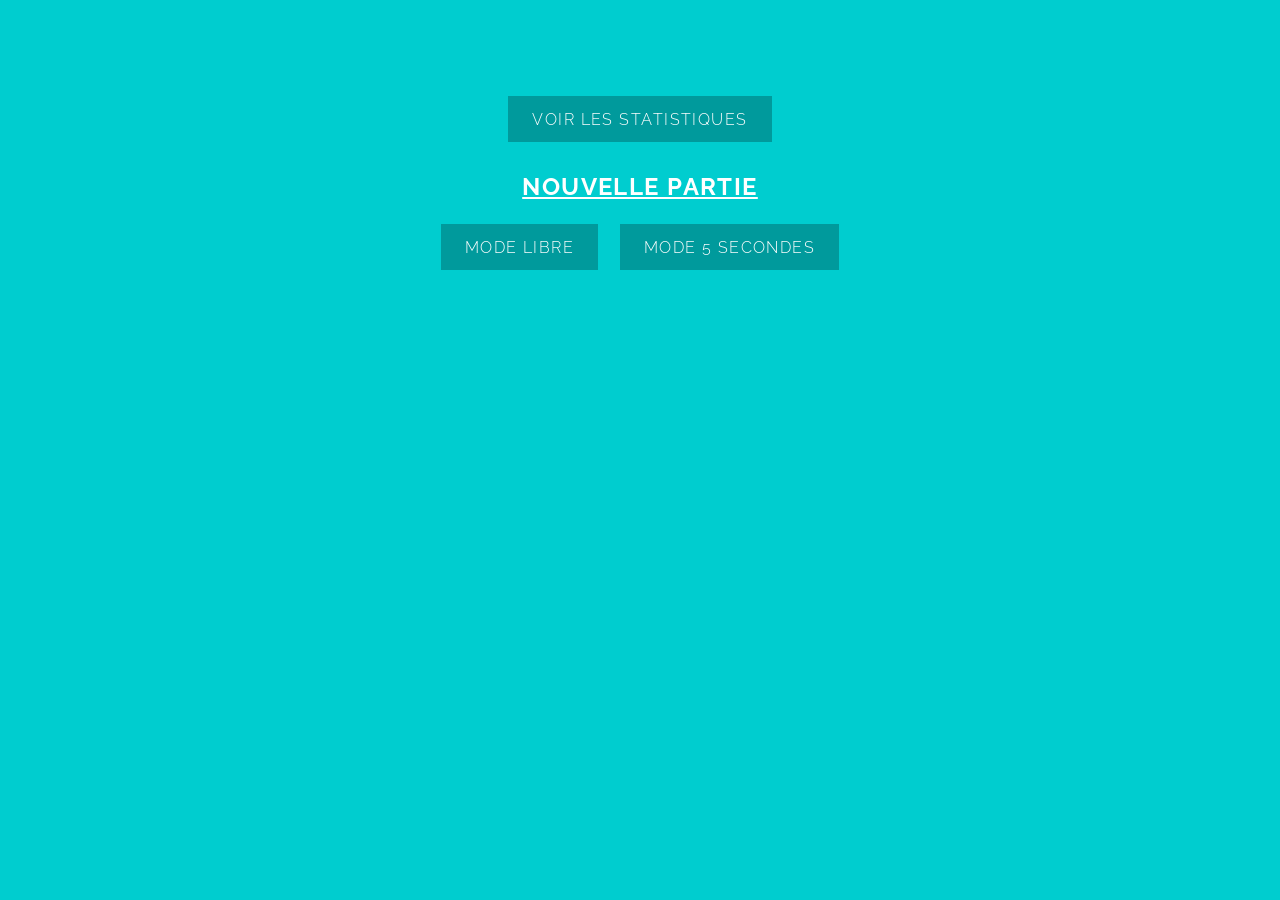
<file: site/five-problem.html>
<!DOCTYPE HTML>
<!--
	Typify by TEMPLATED
	templated.co @templatedco
	Released for free under the Creative Commons Attribution 3.0 license (templated.co/license)
-->
<html>
	<head>
		<title>Multiplix, la web app pour réviser ses livrets de multiplication</title>
		<meta charset="utf-8" />
		<meta name="viewport" content="width=device-width, initial-scale=1" />
		<!--[if lte IE 8]><script src="assets/js/ie/html5shiv.js"></script><![endif]-->
		<link rel="stylesheet" href="assets/css/main.css" />
		<!--[if lte IE 9]><link rel="stylesheet" href="assets/css/ie9.css" /><![endif]-->
	</head>
	<body>

		<!-- Banner -->
			<section id="banner">
				<ul class="actions">
					<li><a href="#" class="button special">Voir les statistiques</a></li>
				</ul>
				<p><b><u>Nouvelle partie</u></b></p>
				<ul class="actions">
					<li><a href="#" class="button special">Mode libre</a></li>
					<li><a href="#" class="button special">Mode 5 secondes</a></li>
				</ul>
			</section>
		<!-- Scripts -->
			<script src="assets/js/jquery.min.js"></script>
			<script src="assets/js/skel.min.js"></script>
			<script src="assets/js/util.js"></script>
			<!--[if lte IE 8]><script src="assets/js/ie/respond.min.js"></script><![endif]-->
			<script src="assets/js/main.js"></script>

	</body>
</html>
</file>
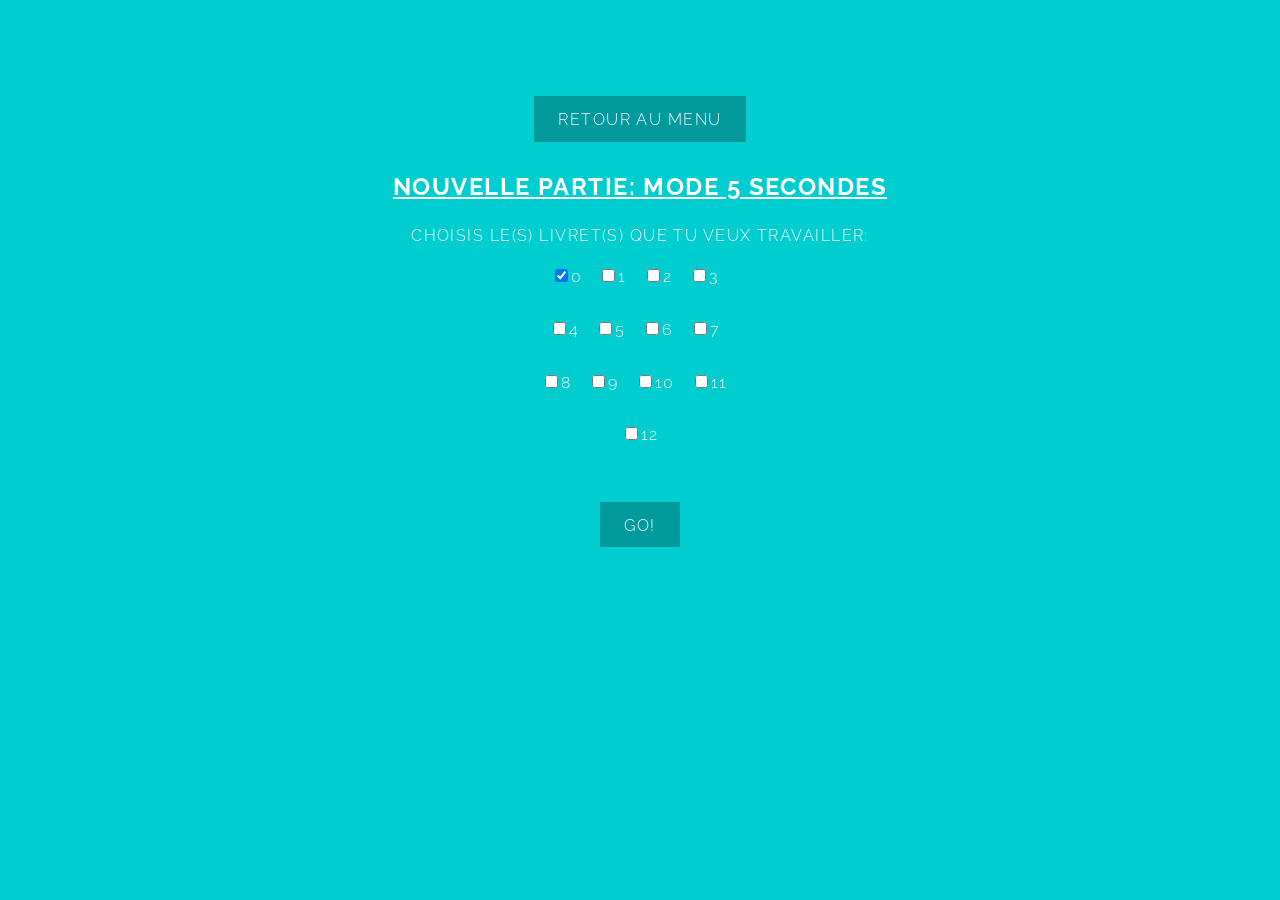
<file: site/five.html>
<!DOCTYPE HTML>
<!--
	Typify by TEMPLATED
	templated.co @templatedco
	Released for free under the Creative Commons Attribution 3.0 license (templated.co/license)
-->
<html>
<head>
    <title>Multiplix, la web app pour réviser ses livrets de multiplication</title>
    <meta charset="utf-8"/>
    <meta name="viewport" content="width=device-width, initial-scale=1"/>
    <!--[if lte IE 8]>
    <script src="assets/js/ie/html5shiv.js"></script><![endif]-->
    <link rel="stylesheet" href="assets/css/main.css"/>
    <!--[if lte IE 9]>
    <link rel="stylesheet" href="assets/css/ie9.css"/><![endif]-->
</head>
<body>

<!-- Banner -->
<section id="banner">
    <ul class="actions">
        <li><a href="index.html" class="button special">Retour au menu</a></li>
    </ul>
    <p><b><u>Nouvelle partie: Mode 5 secondes</u></b></p>
    <form method=post action="#">
        <h4>Choisis le(s) livret(s) que tu veux travailler:</h4>
        <input type="checkbox" name="0" value="0" checked>0 &nbsp;
        <input type="checkbox" name="1" value="1">1 &nbsp;
        <input type="checkbox" name="2" value="2">2 &nbsp;
        <input type="checkbox" name="3" value="3">3 &nbsp;<br/><br/>
        <input type="checkbox" name="4" value="4">4 &nbsp;
        <input type="checkbox" name="5" value="5">5 &nbsp;
        <input type="checkbox" name="6" value="6">6 &nbsp;
        <input type="checkbox" name="7" value="7">7 &nbsp;<br/><br/>
        <input type="checkbox" name="8" value="8">8 &nbsp;
        <input type="checkbox" name="9" value="9">9 &nbsp;
        <input type="checkbox" name="10" value="10">10 &nbsp;
        <input type="checkbox" name="11" value="11">11 &nbsp;<br/><br/>
        <input type="checkbox" name="12" value="12">12 <br/>
        <br/><br/>
        <input type="submit" value="GO!" class="button special">
    </form>
</section>
<!-- Scripts -->
<script src="assets/js/jquery.min.js"></script>
<script src="assets/js/skel.min.js"></script>
<script src="assets/js/util.js"></script>
<!--[if lte IE 8]>
<script src="assets/js/ie/respond.min.js"></script><![endif]-->
<script src="assets/js/main.js"></script>

</body>
</html>
</file>
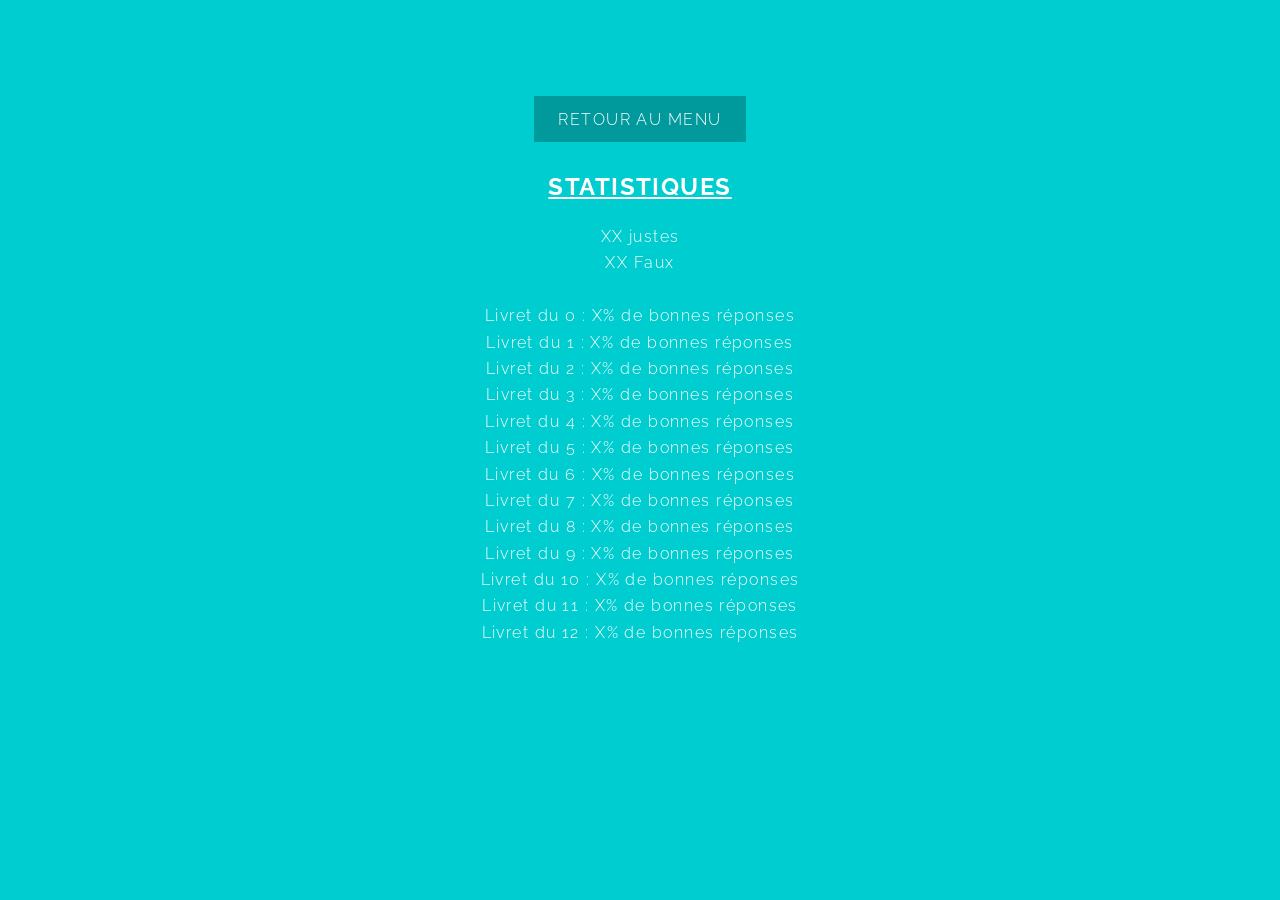
<file: site/stats.html>
<!DOCTYPE HTML>
<!--
	Typify by TEMPLATED
	templated.co @templatedco
	Released for free under the Creative Commons Attribution 3.0 license (templated.co/license)
-->
<html>
<head>
    <title>Multiplix, la web app pour réviser ses livrets de multiplication</title>
    <meta charset="utf-8"/>
    <meta name="viewport" content="width=device-width, initial-scale=1"/>
    <!--[if lte IE 8]>
    <script src="assets/js/ie/html5shiv.js"></script><![endif]-->
    <link rel="stylesheet" href="assets/css/main.css"/>
    <!--[if lte IE 9]>
    <link rel="stylesheet" href="assets/css/ie9.css"/><![endif]-->
</head>
<body>

<!-- Banner -->
<section id="banner">
    <ul class="actions">
        <li><a href="index.html" class="button special">Retour au menu</a></li>
    </ul>
    <p><b><u>Statistiques</u></b></p>
    XX justes</br>
    XX Faux</br></br>
    Livret du 0 : X% de bonnes réponses</br>
    Livret du 1 : X% de bonnes réponses</br>
    Livret du 2 : X% de bonnes réponses</br>
    Livret du 3 : X% de bonnes réponses</br>
    Livret du 4 : X% de bonnes réponses</br>
    Livret du 5 : X% de bonnes réponses</br>
    Livret du 6 : X% de bonnes réponses</br>
    Livret du 7 : X% de bonnes réponses</br>
    Livret du 8 : X% de bonnes réponses</br>
    Livret du 9 : X% de bonnes réponses</br>
    Livret du 10 : X% de bonnes réponses</br>
    Livret du 11 : X% de bonnes réponses</br>
    Livret du 12 : X% de bonnes réponses</br>
    </b>
</section>
<!-- Scripts -->
<script src="assets/js/jquery.min.js"></script>
<script src="assets/js/skel.min.js"></script>
<script src="assets/js/util.js"></script>
<!--[if lte IE 8]>
<script src="assets/js/ie/respond.min.js"></script><![endif]-->
<script src="assets/js/main.js"></script>

</body>
</html>
</file>
<file: site/assets/css/ie9.css>
/*
	Typify by TEMPLATED
	templated.co @templatedco
	Released for free under the Creative Commons Attribution 3.0 license (templated.co/license)
*/

/* Form */

	.grid-form .form-control {
		display: block;
		width: 100% !important;
	}

/* Feature */

	.features:after {
		content: '';
		display: block;
		clear: both;
	}

	.features .feature {
		display: block;
		float: left;
	}
</file>
<file: site/assets/css/main.css>
@import url(font-awesome.min.css);
@import url("http://fonts.googleapis.com/css?family=Raleway:300,700");

/*
	Typify by TEMPLATED
	templated.co @templatedco
	Released for free under the Creative Commons Attribution 3.0 license (templated.co/license)
*/

/* Reset */

html, body, div, span, applet, object, iframe, h1, h2, h3, h4, h5, h6, p, blockquote, pre, a, abbr, acronym, address, big, cite, code, del, dfn, em, img, ins, kbd, q, s, samp, small, strike, strong, sub, sup, tt, var, b, u, i, center, dl, dt, dd, ol, ul, li, fieldset, form, label, legend, table, caption, tbody, tfoot, thead, tr, th, td, article, aside, canvas, details, embed, figure, figcaption, footer, header, hgroup, menu, nav, output, ruby, section, summary, time, mark, audio, video {
    margin: 0;
    padding: 0;
    border: 0;
    font-size: 100%;
    font: inherit;
    background-color: #00cdcf;
    vertical-align: baseline;
}

article, aside, details, figcaption, figure, footer, header, hgroup, menu, nav, section {
    display: block;
}

body {
    line-height: 1;
}

ol, ul {
    list-style: none;
}

blockquote, q {
    quotes: none;
}

blockquote:before, blockquote:after, q:before, q:after {
    content: '';
    content: none;
}

table {
    border-collapse: collapse;
    border-spacing: 0;
}

body {
    -webkit-text-size-adjust: none;
}

/* Box Model */

*, *:before, *:after {
    -moz-box-sizing: border-box;
    -webkit-box-sizing: border-box;
    box-sizing: border-box;
}

/* Containers */

.container {
    margin-left: auto;
    margin-right: auto;
}

.container.\31

25
\25 {
    width: 100%;
    max-width: 100em;
    min-width: 80em;
}

.container.\37

5
\25 {
    width: 60em;
}

.container.\35

0
\25 {
    width: 40em;
}

.container.\32

5
\25 {
    width: 20em;
}

.container {
    width: 80em;
}

@media screen and (max-width: 1680px) {

    .container.\31

25\25 {
      width: 100%;
      max-width: 100em;
      min-width: 80em;
  }

    .container.\37

5\25 {
     width: 60em;
 }

    .container.\35

0\25 {
     width: 40em;
 }

    .container.\32

5\25 {
     width: 20em;
 }

    .container {
        width: 80em;
    }

}

@media screen and (max-width: 1280px) {

    .container.\31

25\25 {
      width: 100%;
      max-width: 81.25em;
      min-width: 65em;
  }

    .container.\37

5\25 {
     width: 48.75em;
 }

    .container.\35

0\25 {
     width: 32.5em;
 }

    .container.\32

5\25 {
     width: 16.25em;
 }

    .container {
        width: 65em;
    }

}

@media screen and (max-width: 980px) {

    .container.\31

25\25 {
      width: 100%;
      max-width: 112.5%;
      min-width: 90%;
  }

    .container.\37

5\25 {
     width: 67.5%;
 }

    .container.\35

0\25 {
     width: 45%;
 }

    .container.\32

5\25 {
     width: 22.5%;
 }

    .container {
        width: 90%;
    }

}

@media screen and (max-width: 736px) {

    .container.\31

25\25 {
      width: 100%;
      max-width: 112.5%;
      min-width: 90%;
  }

    .container.\37

5\25 {
     width: 67.5%;
 }

    .container.\35

0\25 {
     width: 45%;
 }

    .container.\32

5\25 {
     width: 22.5%;
 }

    .container {
        width: 90%;
    }

}

@media screen and (max-width: 480px) {

    .container.\31

25\25 {
      width: 100%;
      max-width: 112.5%;
      min-width: 90%;
  }

    .container.\37

5\25 {
     width: 67.5%;
 }

    .container.\35

0\25 {
     width: 45%;
 }

    .container.\32

5\25 {
     width: 22.5%;
 }

    .container {
        width: 90%;
    }

}

/* Grid */

.row {
    border-bottom: solid 1px transparent;
    -moz-box-sizing: border-box;
    -webkit-box-sizing: border-box;
    box-sizing: border-box;
}

.row > * {
    float: left;
    -moz-box-sizing: border-box;
    -webkit-box-sizing: border-box;
    box-sizing: border-box;
}

.row:after, .row:before {
    content: '';
    display: block;
    clear: both;
    height: 0;
}

.row.uniform > * > :first-child {
    margin-top: 0;
}

.row.uniform > * > :last-child {
    margin-bottom: 0;
}

.row.\30 \25 > * {
    padding: 0 0 0 0em;
}

.row.\30 \25 {
    margin: 0 0 -1px 0em;
}

.row.uniform.\30 \25 > * {
    padding: 0em 0 0 0em;
}

.row.uniform.\30 \25 {
    margin: 0em 0 -1px 0em;
}

.row > * {
    padding: 0 0 0 2em;
}

.row {
    margin: 0 0 -1px -2em;
}

.row.uniform > * {
    padding: 2em 0 0 2em;
}

.row.uniform {
    margin: -2em 0 -1px -2em;
}

.row.\32

00
\25 > * {
    padding: 0 0 0 4em;
}

.row.\32

00
\25 {
    margin: 0 0 -1px -4em;
}

.row.uniform.\32

00
\25 > * {
    padding: 4em 0 0 4em;
}

.row.uniform.\32

00
\25 {
    margin: -4em 0 -1px -4em;
}

.row.\31

50
\25 > * {
    padding: 0 0 0 3em;
}

.row.\31

50
\25 {
    margin: 0 0 -1px -3em;
}

.row.uniform.\31

50
\25 > * {
    padding: 3em 0 0 3em;
}

.row.uniform.\31

50
\25 {
    margin: -3em 0 -1px -3em;
}

.row.\35

0
\25 > * {
    padding: 0 0 0 1em;
}

.row.\35

0
\25 {
    margin: 0 0 -1px -1em;
}

.row.uniform.\35

0
\25 > * {
    padding: 1em 0 0 1em;
}

.row.uniform.\35

0
\25 {
    margin: -1em 0 -1px -1em;
}

.row.\32

5
\25 > * {
    padding: 0 0 0 0.5em;
}

.row.\32

5
\25 {
    margin: 0 0 -1px -0.5em;
}

.row.uniform.\32

5
\25 > * {
    padding: 0.5em 0 0 0.5em;
}

.row.uniform.\32

5
\25 {
    margin: -0.5em 0 -1px -0.5em;
}

.\31

2
u, .\31

2
u\24 {
    width: 100%;
    clear: none;
    margin-left: 0;
}

.\31

1
u, .\31

1
u\24 {
    width: 91.6666666667%;
    clear: none;
    margin-left: 0;
}

.\31

0
u, .\31

0
u\24 {
    width: 83.3333333333%;
    clear: none;
    margin-left: 0;
}

.\39 u, .\39 u\24 {
    width: 75%;
    clear: none;
    margin-left: 0;
}

.\38 u, .\38 u\24 {
    width: 66.6666666667%;
    clear: none;
    margin-left: 0;
}

.\37 u, .\37 u\24 {
    width: 58.3333333333%;
    clear: none;
    margin-left: 0;
}

.\36 u, .\36 u\24 {
    width: 50%;
    clear: none;
    margin-left: 0;
}

.\35 u, .\35 u\24 {
    width: 41.6666666667%;
    clear: none;
    margin-left: 0;
}

.\34 u, .\34 u\24 {
    width: 33.3333333333%;
    clear: none;
    margin-left: 0;
}

.\33 u, .\33 u\24 {
    width: 25%;
    clear: none;
    margin-left: 0;
}

.\32 u, .\32 u\24 {
    width: 16.6666666667%;
    clear: none;
    margin-left: 0;
}

.\31 u, .\31 u\24 {
    width: 8.3333333333%;
    clear: none;
    margin-left: 0;
}

.\31

2
u\24 + *,
.\31

1
u\24 + *,
.\31

0
u\24 + *,
.\39 u\24 + *,
.\38 u\24 + *,
.\37 u\24 + *,
.\36 u\24 + *,
.\35 u\24 + *,
.\34 u\24 + *,
.\33 u\24 + *,
.\32 u\24 + *,
.\31 u\24 + * {
    clear: left;
}

.\-11u {
    margin-left: 91.66667%;
}

.\-10u {
    margin-left: 83.33333%;
}

.\-9u {
    margin-left: 75%;
}

.\-8u {
    margin-left: 66.66667%;
}

.\-7u {
    margin-left: 58.33333%;
}

.\-6u {
    margin-left: 50%;
}

.\-5u {
    margin-left: 41.66667%;
}

.\-4u {
    margin-left: 33.33333%;
}

.\-3u {
    margin-left: 25%;
}

.\-2u {
    margin-left: 16.66667%;
}

.\-1u {
    margin-left: 8.33333%;
}

@media screen and (max-width: 1680px) {

    .row > * {
        padding: 0 0 0 2em;
    }

    .row {
        margin: 0 0 -1px -2em;
    }

    .row.uniform > * {
        padding: 2em 0 0 2em;
    }

    .row.uniform {
        margin: -2em 0 -1px -2em;
    }

    .row.\32

00\25 > * {
      padding: 0 0 0 4em;
  }

    .row.\32

00\25 {
      margin: 0 0 -1px -4em;
  }

    .row.uniform.\32

00\25 > * {
      padding: 4em 0 0 4em;
  }

    .row.uniform.\32

00\25 {
      margin: -4em 0 -1px -4em;
  }

    .row.\31

50\25 > * {
      padding: 0 0 0 3em;
  }

    .row.\31

50\25 {
      margin: 0 0 -1px -3em;
  }

    .row.uniform.\31

50\25 > * {
      padding: 3em 0 0 3em;
  }

    .row.uniform.\31

50\25 {
      margin: -3em 0 -1px -3em;
  }

    .row.\35

0\25 > * {
     padding: 0 0 0 1em;
 }

    .row.\35

0\25 {
     margin: 0 0 -1px -1em;
 }

    .row.uniform.\35

0\25 > * {
     padding: 1em 0 0 1em;
 }

    .row.uniform.\35

0\25 {
     margin: -1em 0 -1px -1em;
 }

    .row.\32

5\25 > * {
     padding: 0 0 0 0.5em;
 }

    .row.\32

5\25 {
     margin: 0 0 -1px -0.5em;
 }

    .row.uniform.\32

5\25 > * {
     padding: 0.5em 0 0 0.5em;
 }

    .row.uniform.\32

5\25 {
     margin: -0.5em 0 -1px -0.5em;
 }

    .\31

2u\28xlarge\29, .\31

2u\24\28xlarge\29 {
     width: 100%;
     clear: none;
     margin-left: 0;
 }

    .\31

1u\28xlarge\29, .\31

1u\24\28xlarge\29 {
     width: 91.6666666667%;
     clear: none;
     margin-left: 0;
 }

    .\31

0u\28xlarge\29, .\31

0u\24\28xlarge\29 {
     width: 83.3333333333%;
     clear: none;
     margin-left: 0;
 }

    .\39 u\28xlarge\29, .\39 u\24\28xlarge\29 {
        width: 75%;
        clear: none;
        margin-left: 0;
    }

    .\38 u\28xlarge\29, .\38 u\24\28xlarge\29 {
        width: 66.6666666667%;
        clear: none;
        margin-left: 0;
    }

    .\37 u\28xlarge\29, .\37 u\24\28xlarge\29 {
        width: 58.3333333333%;
        clear: none;
        margin-left: 0;
    }

    .\36 u\28xlarge\29, .\36 u\24\28xlarge\29 {
        width: 50%;
        clear: none;
        margin-left: 0;
    }

    .\35 u\28xlarge\29, .\35 u\24\28xlarge\29 {
        width: 41.6666666667%;
        clear: none;
        margin-left: 0;
    }

    .\34 u\28xlarge\29, .\34 u\24\28xlarge\29 {
        width: 33.3333333333%;
        clear: none;
        margin-left: 0;
    }

    .\33 u\28xlarge\29, .\33 u\24\28xlarge\29 {
        width: 25%;
        clear: none;
        margin-left: 0;
    }

    .\32 u\28xlarge\29, .\32 u\24\28xlarge\29 {
        width: 16.6666666667%;
        clear: none;
        margin-left: 0;
    }

    .\31 u\28xlarge\29, .\31 u\24\28xlarge\29 {
        width: 8.3333333333%;
        clear: none;
        margin-left: 0;
    }

    .\31

2u\24\28xlarge\29 + *,
 .\31

1u\24\28xlarge\29 + *,
 .\31

0u\24\28xlarge\29 + *,
 .\39 u\24\28xlarge\29 + *,
 .\38 u\24\28xlarge\29 + *,
 .\37 u\24\28xlarge\29 + *,
 .\36 u\24\28xlarge\29 + *,
 .\35 u\24\28xlarge\29 + *,
 .\34 u\24\28xlarge\29 + *,
 .\33 u\24\28xlarge\29 + *,
 .\32 u\24\28xlarge\29 + *,
 .\31 u\24\28xlarge\29 + * {
     clear: left;
 }

    .\-11u\28xlarge\29 {
        margin-left: 91.66667%;
    }

    .\-10u\28xlarge\29 {
        margin-left: 83.33333%;
    }

    .\-9u\28xlarge\29 {
        margin-left: 75%;
    }

    .\-8u\28xlarge\29 {
        margin-left: 66.66667%;
    }

    .\-7u\28xlarge\29 {
        margin-left: 58.33333%;
    }

    .\-6u\28xlarge\29 {
        margin-left: 50%;
    }

    .\-5u\28xlarge\29 {
        margin-left: 41.66667%;
    }

    .\-4u\28xlarge\29 {
        margin-left: 33.33333%;
    }

    .\-3u\28xlarge\29 {
        margin-left: 25%;
    }

    .\-2u\28xlarge\29 {
        margin-left: 16.66667%;
    }

    .\-1u\28xlarge\29 {
        margin-left: 8.33333%;
    }

}

@media screen and (max-width: 1280px) {

    .row > * {
        padding: 0 0 0 1.5em;
    }

    .row {
        margin: 0 0 -1px -1.5em;
    }

    .row.uniform > * {
        padding: 1.5em 0 0 1.5em;
    }

    .row.uniform {
        margin: -1.5em 0 -1px -1.5em;
    }

    .row.\32

00\25 > * {
      padding: 0 0 0 3em;
  }

    .row.\32

00\25 {
      margin: 0 0 -1px -3em;
  }

    .row.uniform.\32

00\25 > * {
      padding: 3em 0 0 3em;
  }

    .row.uniform.\32

00\25 {
      margin: -3em 0 -1px -3em;
  }

    .row.\31

50\25 > * {
      padding: 0 0 0 2.25em;
  }

    .row.\31

50\25 {
      margin: 0 0 -1px -2.25em;
  }

    .row.uniform.\31

50\25 > * {
      padding: 2.25em 0 0 2.25em;
  }

    .row.uniform.\31

50\25 {
      margin: -2.25em 0 -1px -2.25em;
  }

    .row.\35

0\25 > * {
     padding: 0 0 0 0.75em;
 }

    .row.\35

0\25 {
     margin: 0 0 -1px -0.75em;
 }

    .row.uniform.\35

0\25 > * {
     padding: 0.75em 0 0 0.75em;
 }

    .row.uniform.\35

0\25 {
     margin: -0.75em 0 -1px -0.75em;
 }

    .row.\32

5\25 > * {
     padding: 0 0 0 0.375em;
 }

    .row.\32

5\25 {
     margin: 0 0 -1px -0.375em;
 }

    .row.uniform.\32

5\25 > * {
     padding: 0.375em 0 0 0.375em;
 }

    .row.uniform.\32

5\25 {
     margin: -0.375em 0 -1px -0.375em;
 }

    .\31

2u\28large\29, .\31

2u\24\28large\29 {
     width: 100%;
     clear: none;
     margin-left: 0;
 }

    .\31

1u\28large\29, .\31

1u\24\28large\29 {
     width: 91.6666666667%;
     clear: none;
     margin-left: 0;
 }

    .\31

0u\28large\29, .\31

0u\24\28large\29 {
     width: 83.3333333333%;
     clear: none;
     margin-left: 0;
 }

    .\39 u\28large\29, .\39 u\24\28large\29 {
        width: 75%;
        clear: none;
        margin-left: 0;
    }

    .\38 u\28large\29, .\38 u\24\28large\29 {
        width: 66.6666666667%;
        clear: none;
        margin-left: 0;
    }

    .\37 u\28large\29, .\37 u\24\28large\29 {
        width: 58.3333333333%;
        clear: none;
        margin-left: 0;
    }

    .\36 u\28large\29, .\36 u\24\28large\29 {
        width: 50%;
        clear: none;
        margin-left: 0;
    }

    .\35 u\28large\29, .\35 u\24\28large\29 {
        width: 41.6666666667%;
        clear: none;
        margin-left: 0;
    }

    .\34 u\28large\29, .\34 u\24\28large\29 {
        width: 33.3333333333%;
        clear: none;
        margin-left: 0;
    }

    .\33 u\28large\29, .\33 u\24\28large\29 {
        width: 25%;
        clear: none;
        margin-left: 0;
    }

    .\32 u\28large\29, .\32 u\24\28large\29 {
        width: 16.6666666667%;
        clear: none;
        margin-left: 0;
    }

    .\31 u\28large\29, .\31 u\24\28large\29 {
        width: 8.3333333333%;
        clear: none;
        margin-left: 0;
    }

    .\31

2u\24\28large\29 + *,
 .\31

1u\24\28large\29 + *,
 .\31

0u\24\28large\29 + *,
 .\39 u\24\28large\29 + *,
 .\38 u\24\28large\29 + *,
 .\37 u\24\28large\29 + *,
 .\36 u\24\28large\29 + *,
 .\35 u\24\28large\29 + *,
 .\34 u\24\28large\29 + *,
 .\33 u\24\28large\29 + *,
 .\32 u\24\28large\29 + *,
 .\31 u\24\28large\29 + * {
     clear: left;
 }

    .\-11u\28large\29 {
        margin-left: 91.66667%;
    }

    .\-10u\28large\29 {
        margin-left: 83.33333%;
    }

    .\-9u\28large\29 {
        margin-left: 75%;
    }

    .\-8u\28large\29 {
        margin-left: 66.66667%;
    }

    .\-7u\28large\29 {
        margin-left: 58.33333%;
    }

    .\-6u\28large\29 {
        margin-left: 50%;
    }

    .\-5u\28large\29 {
        margin-left: 41.66667%;
    }

    .\-4u\28large\29 {
        margin-left: 33.33333%;
    }

    .\-3u\28large\29 {
        margin-left: 25%;
    }

    .\-2u\28large\29 {
        margin-left: 16.66667%;
    }

    .\-1u\28large\29 {
        margin-left: 8.33333%;
    }

}

@media screen and (max-width: 980px) {

    .row > * {
        padding: 0 0 0 1.5em;
    }

    .row {
        margin: 0 0 -1px -1.5em;
    }

    .row.uniform > * {
        padding: 1.5em 0 0 1.5em;
    }

    .row.uniform {
        margin: -1.5em 0 -1px -1.5em;
    }

    .row.\32

00\25 > * {
      padding: 0 0 0 3em;
  }

    .row.\32

00\25 {
      margin: 0 0 -1px -3em;
  }

    .row.uniform.\32

00\25 > * {
      padding: 3em 0 0 3em;
  }

    .row.uniform.\32

00\25 {
      margin: -3em 0 -1px -3em;
  }

    .row.\31

50\25 > * {
      padding: 0 0 0 2.25em;
  }

    .row.\31

50\25 {
      margin: 0 0 -1px -2.25em;
  }

    .row.uniform.\31

50\25 > * {
      padding: 2.25em 0 0 2.25em;
  }

    .row.uniform.\31

50\25 {
      margin: -2.25em 0 -1px -2.25em;
  }

    .row.\35

0\25 > * {
     padding: 0 0 0 0.75em;
 }

    .row.\35

0\25 {
     margin: 0 0 -1px -0.75em;
 }

    .row.uniform.\35

0\25 > * {
     padding: 0.75em 0 0 0.75em;
 }

    .row.uniform.\35

0\25 {
     margin: -0.75em 0 -1px -0.75em;
 }

    .row.\32

5\25 > * {
     padding: 0 0 0 0.375em;
 }

    .row.\32

5\25 {
     margin: 0 0 -1px -0.375em;
 }

    .row.uniform.\32

5\25 > * {
     padding: 0.375em 0 0 0.375em;
 }

    .row.uniform.\32

5\25 {
     margin: -0.375em 0 -1px -0.375em;
 }

    .\31

2u\28medium\29, .\31

2u\24\28medium\29 {
     width: 100%;
     clear: none;
     margin-left: 0;
 }

    .\31

1u\28medium\29, .\31

1u\24\28medium\29 {
     width: 91.6666666667%;
     clear: none;
     margin-left: 0;
 }

    .\31

0u\28medium\29, .\31

0u\24\28medium\29 {
     width: 83.3333333333%;
     clear: none;
     margin-left: 0;
 }

    .\39 u\28medium\29, .\39 u\24\28medium\29 {
        width: 75%;
        clear: none;
        margin-left: 0;
    }

    .\38 u\28medium\29, .\38 u\24\28medium\29 {
        width: 66.6666666667%;
        clear: none;
        margin-left: 0;
    }

    .\37 u\28medium\29, .\37 u\24\28medium\29 {
        width: 58.3333333333%;
        clear: none;
        margin-left: 0;
    }

    .\36 u\28medium\29, .\36 u\24\28medium\29 {
        width: 50%;
        clear: none;
        margin-left: 0;
    }

    .\35 u\28medium\29, .\35 u\24\28medium\29 {
        width: 41.6666666667%;
        clear: none;
        margin-left: 0;
    }

    .\34 u\28medium\29, .\34 u\24\28medium\29 {
        width: 33.3333333333%;
        clear: none;
        margin-left: 0;
    }

    .\33 u\28medium\29, .\33 u\24\28medium\29 {
        width: 25%;
        clear: none;
        margin-left: 0;
    }

    .\32 u\28medium\29, .\32 u\24\28medium\29 {
        width: 16.6666666667%;
        clear: none;
        margin-left: 0;
    }

    .\31 u\28medium\29, .\31 u\24\28medium\29 {
        width: 8.3333333333%;
        clear: none;
        margin-left: 0;
    }

    .\31

2u\24\28medium\29 + *,
 .\31

1u\24\28medium\29 + *,
 .\31

0u\24\28medium\29 + *,
 .\39 u\24\28medium\29 + *,
 .\38 u\24\28medium\29 + *,
 .\37 u\24\28medium\29 + *,
 .\36 u\24\28medium\29 + *,
 .\35 u\24\28medium\29 + *,
 .\34 u\24\28medium\29 + *,
 .\33 u\24\28medium\29 + *,
 .\32 u\24\28medium\29 + *,
 .\31 u\24\28medium\29 + * {
     clear: left;
 }

    .\-11u\28medium\29 {
        margin-left: 91.66667%;
    }

    .\-10u\28medium\29 {
        margin-left: 83.33333%;
    }

    .\-9u\28medium\29 {
        margin-left: 75%;
    }

    .\-8u\28medium\29 {
        margin-left: 66.66667%;
    }

    .\-7u\28medium\29 {
        margin-left: 58.33333%;
    }

    .\-6u\28medium\29 {
        margin-left: 50%;
    }

    .\-5u\28medium\29 {
        margin-left: 41.66667%;
    }

    .\-4u\28medium\29 {
        margin-left: 33.33333%;
    }

    .\-3u\28medium\29 {
        margin-left: 25%;
    }

    .\-2u\28medium\29 {
        margin-left: 16.66667%;
    }

    .\-1u\28medium\29 {
        margin-left: 8.33333%;
    }

}

@media screen and (max-width: 736px) {

    .row > * {
        padding: 0 0 0 1.25em;
    }

    .row {
        margin: 0 0 -1px -1.25em;
    }

    .row.uniform > * {
        padding: 1.25em 0 0 1.25em;
    }

    .row.uniform {
        margin: -1.25em 0 -1px -1.25em;
    }

    .row.\32

00\25 > * {
      padding: 0 0 0 2.5em;
  }

    .row.\32

00\25 {
      margin: 0 0 -1px -2.5em;
  }

    .row.uniform.\32

00\25 > * {
      padding: 2.5em 0 0 2.5em;
  }

    .row.uniform.\32

00\25 {
      margin: -2.5em 0 -1px -2.5em;
  }

    .row.\31

50\25 > * {
      padding: 0 0 0 1.875em;
  }

    .row.\31

50\25 {
      margin: 0 0 -1px -1.875em;
  }

    .row.uniform.\31

50\25 > * {
      padding: 1.875em 0 0 1.875em;
  }

    .row.uniform.\31

50\25 {
      margin: -1.875em 0 -1px -1.875em;
  }

    .row.\35

0\25 > * {
     padding: 0 0 0 0.625em;
 }

    .row.\35

0\25 {
     margin: 0 0 -1px -0.625em;
 }

    .row.uniform.\35

0\25 > * {
     padding: 0.625em 0 0 0.625em;
 }

    .row.uniform.\35

0\25 {
     margin: -0.625em 0 -1px -0.625em;
 }

    .row.\32

5\25 > * {
     padding: 0 0 0 0.3125em;
 }

    .row.\32

5\25 {
     margin: 0 0 -1px -0.3125em;
 }

    .row.uniform.\32

5\25 > * {
     padding: 0.3125em 0 0 0.3125em;
 }

    .row.uniform.\32

5\25 {
     margin: -0.3125em 0 -1px -0.3125em;
 }

    .\31

2u\28small\29, .\31

2u\24\28small\29 {
     width: 100%;
     clear: none;
     margin-left: 0;
 }

    .\31

1u\28small\29, .\31

1u\24\28small\29 {
     width: 91.6666666667%;
     clear: none;
     margin-left: 0;
 }

    .\31

0u\28small\29, .\31

0u\24\28small\29 {
     width: 83.3333333333%;
     clear: none;
     margin-left: 0;
 }

    .\39 u\28small\29, .\39 u\24\28small\29 {
        width: 75%;
        clear: none;
        margin-left: 0;
    }

    .\38 u\28small\29, .\38 u\24\28small\29 {
        width: 66.6666666667%;
        clear: none;
        margin-left: 0;
    }

    .\37 u\28small\29, .\37 u\24\28small\29 {
        width: 58.3333333333%;
        clear: none;
        margin-left: 0;
    }

    .\36 u\28small\29, .\36 u\24\28small\29 {
        width: 50%;
        clear: none;
        margin-left: 0;
    }

    .\35 u\28small\29, .\35 u\24\28small\29 {
        width: 41.6666666667%;
        clear: none;
        margin-left: 0;
    }

    .\34 u\28small\29, .\34 u\24\28small\29 {
        width: 33.3333333333%;
        clear: none;
        margin-left: 0;
    }

    .\33 u\28small\29, .\33 u\24\28small\29 {
        width: 25%;
        clear: none;
        margin-left: 0;
    }

    .\32 u\28small\29, .\32 u\24\28small\29 {
        width: 16.6666666667%;
        clear: none;
        margin-left: 0;
    }

    .\31 u\28small\29, .\31 u\24\28small\29 {
        width: 8.3333333333%;
        clear: none;
        margin-left: 0;
    }

    .\31

2u\24\28small\29 + *,
 .\31

1u\24\28small\29 + *,
 .\31

0u\24\28small\29 + *,
 .\39 u\24\28small\29 + *,
 .\38 u\24\28small\29 + *,
 .\37 u\24\28small\29 + *,
 .\36 u\24\28small\29 + *,
 .\35 u\24\28small\29 + *,
 .\34 u\24\28small\29 + *,
 .\33 u\24\28small\29 + *,
 .\32 u\24\28small\29 + *,
 .\31 u\24\28small\29 + * {
     clear: left;
 }

    .\-11u\28small\29 {
        margin-left: 91.66667%;
    }

    .\-10u\28small\29 {
        margin-left: 83.33333%;
    }

    .\-9u\28small\29 {
        margin-left: 75%;
    }

    .\-8u\28small\29 {
        margin-left: 66.66667%;
    }

    .\-7u\28small\29 {
        margin-left: 58.33333%;
    }

    .\-6u\28small\29 {
        margin-left: 50%;
    }

    .\-5u\28small\29 {
        margin-left: 41.66667%;
    }

    .\-4u\28small\29 {
        margin-left: 33.33333%;
    }

    .\-3u\28small\29 {
        margin-left: 25%;
    }

    .\-2u\28small\29 {
        margin-left: 16.66667%;
    }

    .\-1u\28small\29 {
        margin-left: 8.33333%;
    }

}

@media screen and (max-width: 480px) {

    .row > * {
        padding: 0 0 0 1.25em;
    }

    .row {
        margin: 0 0 -1px -1.25em;
    }

    .row.uniform > * {
        padding: 1.25em 0 0 1.25em;
    }

    .row.uniform {
        margin: -1.25em 0 -1px -1.25em;
    }

    .row.\32

00\25 > * {
      padding: 0 0 0 2.5em;
  }

    .row.\32

00\25 {
      margin: 0 0 -1px -2.5em;
  }

    .row.uniform.\32

00\25 > * {
      padding: 2.5em 0 0 2.5em;
  }

    .row.uniform.\32

00\25 {
      margin: -2.5em 0 -1px -2.5em;
  }

    .row.\31

50\25 > * {
      padding: 0 0 0 1.875em;
  }

    .row.\31

50\25 {
      margin: 0 0 -1px -1.875em;
  }

    .row.uniform.\31

50\25 > * {
      padding: 1.875em 0 0 1.875em;
  }

    .row.uniform.\31

50\25 {
      margin: -1.875em 0 -1px -1.875em;
  }

    .row.\35

0\25 > * {
     padding: 0 0 0 0.625em;
 }

    .row.\35

0\25 {
     margin: 0 0 -1px -0.625em;
 }

    .row.uniform.\35

0\25 > * {
     padding: 0.625em 0 0 0.625em;
 }

    .row.uniform.\35

0\25 {
     margin: -0.625em 0 -1px -0.625em;
 }

    .row.\32

5\25 > * {
     padding: 0 0 0 0.3125em;
 }

    .row.\32

5\25 {
     margin: 0 0 -1px -0.3125em;
 }

    .row.uniform.\32

5\25 > * {
     padding: 0.3125em 0 0 0.3125em;
 }

    .row.uniform.\32

5\25 {
     margin: -0.3125em 0 -1px -0.3125em;
 }

    .\31

2u\28xsmall\29, .\31

2u\24\28xsmall\29 {
     width: 100%;
     clear: none;
     margin-left: 0;
 }

    .\31

1u\28xsmall\29, .\31

1u\24\28xsmall\29 {
     width: 91.6666666667%;
     clear: none;
     margin-left: 0;
 }

    .\31

0u\28xsmall\29, .\31

0u\24\28xsmall\29 {
     width: 83.3333333333%;
     clear: none;
     margin-left: 0;
 }

    .\39 u\28xsmall\29, .\39 u\24\28xsmall\29 {
        width: 75%;
        clear: none;
        margin-left: 0;
    }

    .\38 u\28xsmall\29, .\38 u\24\28xsmall\29 {
        width: 66.6666666667%;
        clear: none;
        margin-left: 0;
    }

    .\37 u\28xsmall\29, .\37 u\24\28xsmall\29 {
        width: 58.3333333333%;
        clear: none;
        margin-left: 0;
    }

    .\36 u\28xsmall\29, .\36 u\24\28xsmall\29 {
        width: 50%;
        clear: none;
        margin-left: 0;
    }

    .\35 u\28xsmall\29, .\35 u\24\28xsmall\29 {
        width: 41.6666666667%;
        clear: none;
        margin-left: 0;
    }

    .\34 u\28xsmall\29, .\34 u\24\28xsmall\29 {
        width: 33.3333333333%;
        clear: none;
        margin-left: 0;
    }

    .\33 u\28xsmall\29, .\33 u\24\28xsmall\29 {
        width: 25%;
        clear: none;
        margin-left: 0;
    }

    .\32 u\28xsmall\29, .\32 u\24\28xsmall\29 {
        width: 16.6666666667%;
        clear: none;
        margin-left: 0;
    }

    .\31 u\28xsmall\29, .\31 u\24\28xsmall\29 {
        width: 8.3333333333%;
        clear: none;
        margin-left: 0;
    }

    .\31

2u\24\28xsmall\29 + *,
 .\31

1u\24\28xsmall\29 + *,
 .\31

0u\24\28xsmall\29 + *,
 .\39 u\24\28xsmall\29 + *,
 .\38 u\24\28xsmall\29 + *,
 .\37 u\24\28xsmall\29 + *,
 .\36 u\24\28xsmall\29 + *,
 .\35 u\24\28xsmall\29 + *,
 .\34 u\24\28xsmall\29 + *,
 .\33 u\24\28xsmall\29 + *,
 .\32 u\24\28xsmall\29 + *,
 .\31 u\24\28xsmall\29 + * {
     clear: left;
 }

    .\-11u\28xsmall\29 {
        margin-left: 91.66667%;
    }

    .\-10u\28xsmall\29 {
        margin-left: 83.33333%;
    }

    .\-9u\28xsmall\29 {
        margin-left: 75%;
    }

    .\-8u\28xsmall\29 {
        margin-left: 66.66667%;
    }

    .\-7u\28xsmall\29 {
        margin-left: 58.33333%;
    }

    .\-6u\28xsmall\29 {
        margin-left: 50%;
    }

    .\-5u\28xsmall\29 {
        margin-left: 41.66667%;
    }

    .\-4u\28xsmall\29 {
        margin-left: 33.33333%;
    }

    .\-3u\28xsmall\29 {
        margin-left: 25%;
    }

    .\-2u\28xsmall\29 {
        margin-left: 16.66667%;
    }

    .\-1u\28xsmall\29 {
        margin-left: 8.33333%;
    }

}

/* Basic */

@-ms-viewport {
    width: device-width;
}

body {
    -ms-overflow-style: scrollbar;
}

@media screen and (max-width: 480px) {

    html, body {
        min-width: 320px;
    }

}

body {
    background: #fff;
}

body.is-loading *, body.is-loading *:before, body.is-loading *:after {
    -moz-animation: none !important;
    -webkit-animation: none !important;
    -ms-animation: none !important;
    animation: none !important;
    -moz-transition: none !important;
    -webkit-transition: none !important;
    -ms-transition: none !important;
    transition: none !important;
}

/* Type */

body {
    background-color: #fff;
    color: #444;
}

body, input, select, textarea {
    font-family: "Raleway", Arial, Helvetica, sans-serif;
    font-size: 14pt;
    font-weight: 300;
    letter-spacing: 0.09em;
    line-height: 1.65em;
}

@media screen and (max-width: 1680px) {

    body, input, select, textarea {
        font-size: 12pt;
    }

}

@media screen and (max-width: 1280px) {

    body, input, select, textarea {
        font-size: 12pt;
    }

}

@media screen and (max-width: 980px) {

    body, input, select, textarea {
        font-size: 12pt;
    }

}

@media screen and (max-width: 736px) {

    body, input, select, textarea {
        font-size: 11pt;
    }

}

@media screen and (max-width: 480px) {

    body, input, select, textarea {
        font-size: 11pt;
    }

}

a {
    text-decoration: underline;
}

a:hover {
    text-decoration: none;
}

strong, b {
    font-weight: 700;
}

em, i {
    font-style: italic;
}

p {
    margin: 0 0 1em 0;
}

h1, h2, h3, h4, h5, h6 {
    font-weight: 300;
    line-height: 1em;
    margin: 0 0 1em 0;
    text-transform: uppercase;
}

h1 a, h2 a, h3 a, h4 a, h5 a, h6 a {
    color: inherit;
    text-decoration: none;
}

h2 {
    font-size: 1.6em;
    line-height: 1.5em;
}

h3 {
    font-size: 1.2em;
    line-height: 1.5em;
}

h4 {
    font-size: 1em;
    line-height: 1.5em;
}

h5 {
    font-size: 0.9em;
    line-height: 1.5em;
}

h6 {
    font-size: 0.7em;
    line-height: 1.5em;
}

sub {
    font-size: 0.8em;
    position: relative;
    top: 0.5em;
}

sup {
    font-size: 0.8em;
    position: relative;
    top: -0.5em;
}

blockquote {
    border-left: solid 4px;
    font-style: italic;
    margin: 0 0 2em 0;
    padding: 0.5em 0 0.5em 2em;
}

code {
    border-radius: 0;
    border: solid 1px;
    font-family: "Courier New", monospace;
    font-size: 0.9em;
    margin: 0 0.25em;
    padding: 0.25em 0.65em;
}

pre {
    -webkit-overflow-scrolling: touch;
    font-family: "Courier New", monospace;
    font-size: 0.9em;
    margin: 0 0 2em 0;
}

pre code {
    display: block;
    line-height: 1.75em;
    padding: 1em 1.5em;
    overflow-x: auto;
}

hr {
    border: 0;
    border-bottom: solid 1px;
    margin: 2em 0;
}

hr.major {
    margin: 3em 0;
}

.align-left {
    text-align: left;
}

.align-center {
    text-align: center;
}

.align-right {
    text-align: right;
}

input, select, textarea {
    color: #555;
}

a {
    color: #00cdcf;
}

strong, b {
    color: #555;
}

h1, h2, h3, h4, h5, h6 {
    color: #555;
}

blockquote {
    border-left-color: #e3e3e3;
}

code {
    background: rgba(144, 144, 144, 0.075);
    border-color: #e3e3e3;
}

hr {
    border-bottom-color: #e3e3e3;
}

/* Box */

.box {
    border-radius: 0;
    border: solid 1px;
    margin-bottom: 2em;
    padding: 1.5em;
}

.box > :last-child,
.box > :last-child > :last-child,
.box > :last-child > :last-child > :last-child {
    margin-bottom: 0;
}

.box.alt {
    border: 0;
    border-radius: 0;
    padding: 0;
}

.box {
    border-color: #e3e3e3;
}

/* Button */

input[type="submit"],
input[type="reset"],
.button {
    -moz-appearance: none;
    -webkit-appearance: none;
    -ms-appearance: none;
    appearance: none;
    -moz-transition: background-color 0.2s ease-in-out, color 0.2s ease-in-out;
    -webkit-transition: background-color 0.2s ease-in-out, color 0.2s ease-in-out;
    -ms-transition: background-color 0.2s ease-in-out, color 0.2s ease-in-out;
    transition: background-color 0.2s ease-in-out, color 0.2s ease-in-out;
    border-radius: 0;
    border: 0;
    cursor: pointer;
    display: inline-block;
    height: 2.85em;
    line-height: 2.95em;
    padding: 0 1.5em;
    text-align: center;
    text-decoration: none;
    text-transform: uppercase;
    white-space: nowrap;
}

input[type="submit"].icon,
input[type="reset"].icon {
    padding-left: 1.35em;
}

input[type="submit"].icon:before,
input[type="reset"].icon:before {
    margin-right: 0.5em;
}

input[type="submit"].fit,
input[type="reset"].fit {
    display: block;
    margin: 0 0 0.5em 0;
    width: 100%;
}

input[type="submit"].small,
input[type="reset"].small {
    font-size: 0.8em;
}

input[type="submit"].big,
input[type="reset"].big {
    font-size: 1.35em;
}

input[type="submit"].disabled, input[type="submit"]:disabled,
input[type="reset"].disabled,
input[type="reset"]:disabled {
    -moz-pointer-events: none;
    -webkit-pointer-events: none;
    -ms-pointer-events: none;
    pointer-events: none;
    opacity: 0.25;
}

input[type="submit"].special,
input[type="reset"].special,
button.special,
.button.special {
    background-color: #00cdcf;
    color: #ffffff !important;
}

input[type="submit"].special:hover,
input[type="reset"].special:hover,
button.special:hover,
.button.special:hover {
    background-color: #00e6e9;
}

input[type="submit"].special:active,
input[type="reset"].special:active,
button.special:active,
.button.special:active {
    background-color: #00b4b5;
}

/* Icon */

.icon {
    text-decoration: none;
    border-bottom: none;
    position: relative;
}

.icon:before {
    -moz-osx-font-smoothing: grayscale;
    -webkit-font-smoothing: antialiased;
    font-family: FontAwesome;
    font-style: normal;
    font-weight: normal;
    text-transform: none !important;
}

.icon > .label {
    display: none;
}

/* Banner */

#banner {
    background-color: #00cdcf;
    color: #ffffff;
    padding: 8em 0 6em 0;
    text-align: center;
}

#banner input, #banner select, #banner textarea {
    color: #ffffff;
}

#banner a {
    color: #00cdcf;
}

#banner strong, #banner b {
    color: #ffffff;
}

#banner h1, #banner h2, #banner h3, #banner h4, #banner h5, #banner h6 {
    color: #ffffff;
}

#banner blockquote {
    border-left-color: rgba(255, 255, 255, 0.25);
}

#banner code {
    background: rgba(255, 255, 255, 0.075);
    border-color: rgba(255, 255, 255, 0.25);
}

#banner hr {
    border-bottom-color: rgba(255, 255, 255, 0.25);
}

#banner input[type="submit"],
#banner input[type="reset"],
#banner button,
#banner .button {
    background-color: #f7f7f7;
    color: #555 !important;
}

#banner input[type="submit"]:hover,
#banner input[type="reset"]:hover,
#banner button:hover,
#banner .button:hover {
    background-color: white;
}

#banner input[type="submit"]:active,
#banner input[type="reset"]:active,
#banner button:active,
#banner .button:active {
    background-color: #eaeaea;
}

#banner input[type="submit"].alt,
#banner input[type="reset"].alt,
#banner button.alt,
#banner .button.alt {
    background-color: transparent;
    box-shadow: inset 0 0 0 2px rgba(255, 255, 255, 0.25);
    color: #ffffff !important;
}

#banner input[type="submit"].alt:hover,
#banner input[type="reset"].alt:hover,
#banner button.alt:hover,
#banner .button.alt:hover {
    background-color: rgba(255, 255, 255, 0.075);
}

#banner input[type="submit"].alt:active,
#banner input[type="reset"].alt:active,
#banner button.alt:active,
#banner .button.alt:active {
    background-color: rgba(255, 255, 255, 0.2);
}

#banner input[type="submit"].alt.icon:before,
#banner input[type="reset"].alt.icon:before,
#banner button.alt.icon:before,
#banner .button.alt.icon:before {
    color: #99ebeb;
}

#banner input[type="submit"].special,
#banner input[type="reset"].special,
#banner button.special,
#banner .button.special {
    background-color: #009a9c;
    color: #fff !important;
}

#banner input[type="submit"].special:hover,
#banner input[type="reset"].special:hover,
#banner button.special:hover,
#banner .button.special:hover {
    background-color: #00b4b5;
}

#banner input[type="submit"].special:active,
#banner input[type="reset"].special:active,
#banner button.special:active,
#banner .button.special:active {
    background-color: #008183;
}

#banner h2 {
    border-style: double solid;
    border-width: 4px 1px;
    font-size: 2.4em;
    line-height: 1.35em;
    margin: 0 auto 1em;
    padding: 1.1em;
    position: relative;
    width: 40%;
}

#banner p {
    font-size: 1.5em;
    text-transform: uppercase;
}

@media screen and (max-width: 1680px) {

    #banner {
        padding: 8em 0 6em 0;
    }

}

@media screen and (max-width: 1280px) {

    #banner {
        padding: 6em 0 4em 0;
    }

    #banner h2 {
        width: 50%;
    }

}

@media screen and (max-width: 980px) {

    #banner {
        padding: 4em 2em 2em 2em;
    }

    #banner h2 {
        width: 75%;
    }

}

@media screen and (max-width: 736px) {

    #banner {
        padding: 3em 1.5em 1em 1.5em;
    }

    #banner h2 {
        font-size: 2em;
    }

    #banner p {
        font-size: 1.25em;
    }

}

@media screen and (max-width: 480px) {

    #banner {
        padding: 3em 1em 1em 1em;
    }

    #banner h2 {
        font-size: 1.65em;
        width: 100%;
    }

}

/* Main */

#main {
    padding: 4em 0 2em 0;
}

@media screen and (max-width: 736px) {

    #main {
        padding: 3em 0 1em 0;
    }

}

/* Feature */

.features {
    display: -moz-flex;
    display: -webkit-flex;
    display: -ms-flex;
    display: flex;
    -moz-flex-wrap: wrap;
    -webkit-flex-wrap: wrap;
    -ms-flex-wrap: wrap;
    flex-wrap: wrap;
    -moz-justify-content: center;
    -webkit-justify-content: center;
    -ms-justify-content: center;
    justify-content: center;
    margin-bottom: 2em;
}

.feature {
    padding: 2em 2em 0.1em 2em;
    border-style: solid;
    border-width: 1px;
    margin-left: -1px;
    margin-top: -1px;
    width: 33.33333%;
}

.feature .fa {
    font-size: 2.8em;
    margin-bottom: 0.7em;
}

@media screen and (max-width: 1280px) {

    .feature {
        padding: 2em 1.5em 0.1em 1.5em;
    }

}

@media screen and (max-width: 736px) {

    .feature {
        padding: 2em 1em 0.1em 1em;
        width: 50%;
    }

}

@media screen and (max-width: 480px) {

    .feature {
        padding: 2em 0.5em 0.1em 0.5em;
        width: 100%;
    }

}

.feature {
    border-color: #e3e3e3;
}

.feature .fa {
    color: #00cdcf;
}

/* Table */

.table-wrapper {
    -webkit-overflow-scrolling: touch;
    overflow-x: auto;
}

table {
    margin: 0 0 2em 0;
    width: 100%;
}

table tbody tr {
    border: solid 1px;
    border-left: 0;
    border-right: 0;
}

table td {
    padding: 0.75em 0.75em;
}

table th {
    font-size: 0.9em;
    font-weight: 700;
    padding: 0 0.75em 0.75em 0.75em;
    text-align: left;
}

table thead {
    border-bottom: solid 2px;
}

table tfoot {
    border-top: solid 2px;
}

table.alt {
    border-collapse: separate;
}

table.alt tbody tr td {
    border: solid 1px;
    border-left-width: 0;
    border-top-width: 0;
}

table.alt tbody tr td:first-child {
    border-left-width: 1px;
}

table.alt tbody tr:first-child td {
    border-top-width: 1px;
}

table.alt thead {
    border-bottom: 0;
}

table.alt tfoot {
    border-top: 0;
}

table tbody tr {
    border-color: #e3e3e3;
}

table tbody tr:nth-child(2n + 1) {
    background-color: rgba(144, 144, 144, 0.075);
}

table th {
    color: #555;
}

table thead {
    border-bottom-color: #e3e3e3;
}

table tfoot {
    border-top-color: #e3e3e3;
}

table.alt tbody tr td {
    border-color: #e3e3e3;
}

/* Section/Article */

section.special, article.special, header.special {
    text-align: center;
}

header {
    margin-bottom: 1em;
}

header p {
    position: relative;
    margin: 0 0 1.5em 0;
    text-transform: uppercase;
}

header h2, header h3 {
    display: inline-block;
    padding-bottom: 0.4em;
    border-bottom-style: double;
    border-bottom-width: 4px;
}

header h2 + p {
    font-size: 1.25em;
    margin-top: -0.5em;
    line-height: 1.5em;
}

header h3 + p {
    font-size: 1.1em;
    line-height: 1.5em;
}

header h4 + p,
header h5 + p,
header h6 + p {
    font-size: 0.9em;
    line-height: 1.5em;
}

header.major {
    margin-bottom: 4em;
}

@media screen and (max-width: 1280px) {

    header.major {
        margin-bottom: 2em;
    }

}

@media screen and (max-width: 736px) {

    header.major {
        margin-bottom: 1.5em;
    }

}

@media screen and (max-width: 480px) {

    header.major {
        margin-bottom: 1em;
    }

}

header h2, header h3 {
    border-bottom-color: #e3e3e3;
}

header p {
    color: #bbb;
}

/* List */

ol {
    list-style: decimal;
    margin: 0 0 2em 0;
    padding-left: 1.25em;
}

ol li {
    padding-left: 0.25em;
}

ul {
    list-style: disc;
    margin: 0 0 2em 0;
    padding-left: 1em;
}

ul li {
    padding-left: 0.5em;
}

ul.alt {
    list-style: none;
    padding-left: 0;
}

ul.alt li {
    border-top: solid 1px;
    padding: 0.5em 0;
}

ul.alt li:first-child {
    border-top: 0;
    padding-top: 0;
}

ul.icons {
    cursor: default;
    list-style: none;
    padding-left: 0;
}

ul.icons li {
    display: inline-block;
    padding: 0 1em 0 0;
}

ul.icons li:last-child {
    padding-right: 0;
}

ul.icons li .icon:before {
    font-size: 2em;
}

ul.actions {
    cursor: default;
    list-style: none;
    padding-left: 0;
}

ul.actions li {
    display: inline-block;
    padding: 0 1em 0 0;
    vertical-align: middle;
}

ul.actions li:last-child {
    padding-right: 0;
}

ul.actions.small li {
    padding: 0 0.5em 0 0;
}

ul.actions.vertical li {
    display: block;
    padding: 1em 0 0 0;
}

ul.actions.vertical li:first-child {
    padding-top: 0;
}

ul.actions.vertical li > * {
    margin-bottom: 0;
}

ul.actions.vertical.small li {
    padding: 0.5em 0 0 0;
}

ul.actions.vertical.small li:first-child {
    padding-top: 0;
}

ul.actions.fit {
    display: table;
    margin-left: -1em;
    padding: 0;
    table-layout: fixed;
    width: calc(100% + 1em);
}

ul.actions.fit li {
    display: table-cell;
    padding: 0 0 0 1em;
}

ul.actions.fit li > * {
    margin-bottom: 0;
}

ul.actions.fit.small {
    margin-left: -0.5em;
    width: calc(100% + 0.5em);
}

ul.actions.fit.small li {
    padding: 0 0 0 0.5em;
}

@media screen and (max-width: 480px) {

    ul.actions {
        margin: 0 0 2em 0;
    }

    ul.actions li {
        padding: 1em 0 0 0;
        display: block;
        text-align: center;
        width: 100%;
    }

    ul.actions li:first-child {
        padding-top: 0;
    }

    ul.actions li > * {
        width: 100%;
        margin: 0 !important;
    }

    ul.actions li > *.icon:before {
        margin-left: -2em;
    }

    ul.actions.small li {
        padding: 0.5em 0 0 0;
    }

    ul.actions.small li:first-child {
        padding-top: 0;
    }

}

dl {
    margin: 0 0 2em 0;
}

dl dt {
    display: block;
    font-weight: 700;
    margin: 0 0 1em 0;
}

dl dd {
    margin-left: 2em;
}

ul.alt li {
    border-top-color: #e3e3e3;
}
</file>
